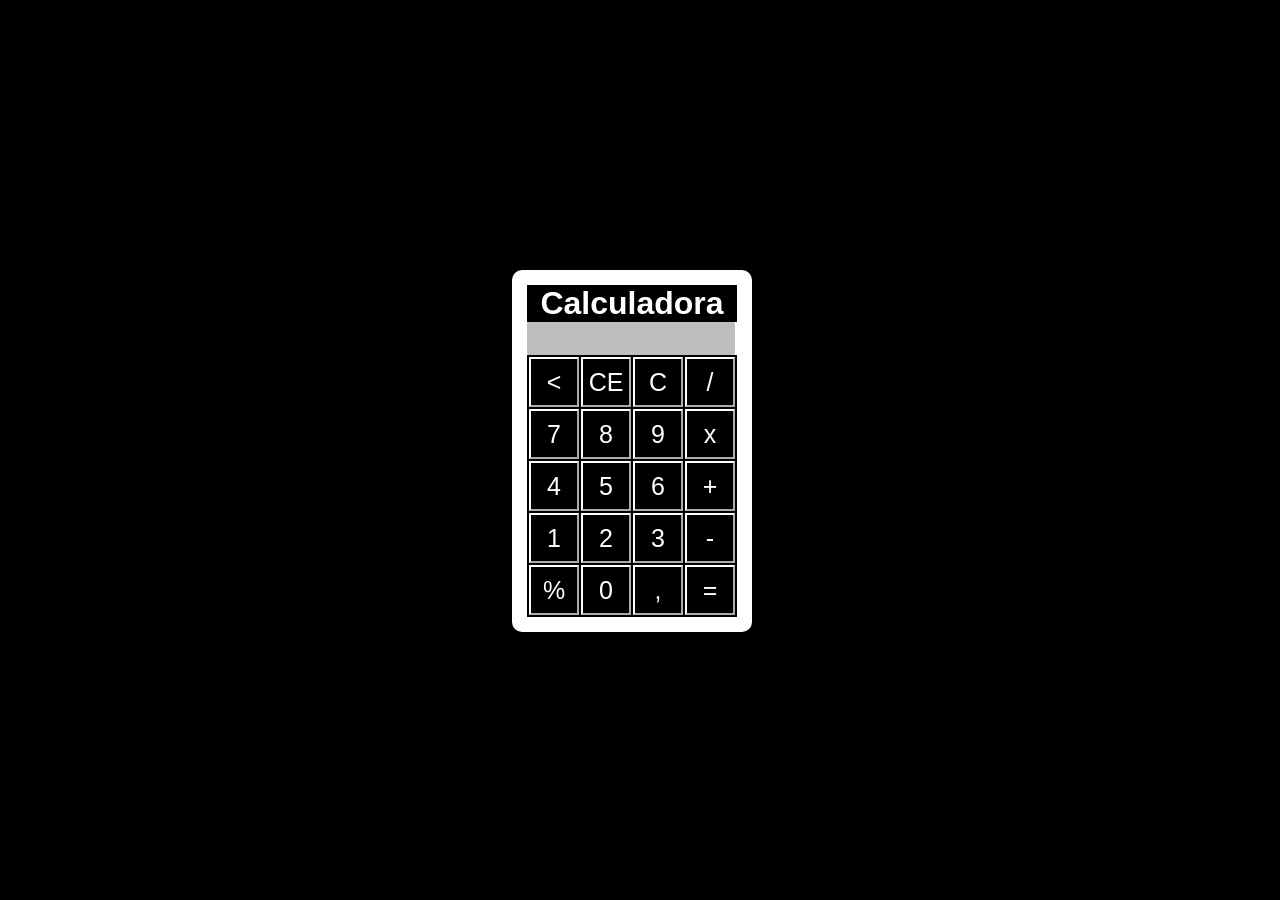
<file: Calculator/index.html>
<!DOCTYPE html>
<html lang="pt-br">
<head>
    <meta charset="UTF-8">
    <meta name="viewport" content="width=device-width, initial-scale=1.0">
    <title>Calculadora</title>
    <link rel="stylesheet" href="style.css">
</head>
<body>
<div class="fundo">
    <div class="calculadora">
        <h1>Calculadora</h1>
        <p id="resultado"></p>
        <table>
            <tr>
                <td><button class="botao" onclick="back('<')"><</button></td>
                <td><button class="botao" onclick="clean('ce')">CE</button></td>
                <td><button class="botao" onclick="clean('c')">C</button></td>
                <td><button class="botao" onclick="insert('/')">/</button></td>
            </tr>
            <tr>
                <td><button class="botao" onclick="insert('7')">7</button></td>
                <td><button class="botao" onclick="insert('8')">8</button></td>
                <td><button class="botao" onclick="insert('9')">9</button></td>
                <td><button class="botao" onclick="insert('*')">x</button></td>
            </tr>
            <tr>
                <td><button class="botao" onclick="insert('4')">4</button></td>
                <td><button class="botao" onclick="insert('5')">5</button></td>
                <td><button class="botao" onclick="insert('6')">6</button></td>
                <td><button class="botao" onclick="insert('+')">+</button></td>
            </tr>
            <tr>
                <td><button class="botao" onclick="insert('1')">1</button></td>
                <td><button class="botao" onclick="insert('2')">2</button></td>
                <td><button class="botao" onclick="insert('3')">3</button></td>
                <td><button class="botao" onclick="insert('-')">-</button></td>
            </tr>
            <tr>
                <td><button class="botao"  onclick="insert('%')">%</button></td>
                <td><button class="botao" onclick="insert('0')">0</button></td>
                <td><button class="botao" onclick="insert(',')">,</button></td>
                <td><button class="botao" onclick="calcular('=')">=</button></td>
            </tr>
        </table>
    </div>
    <script>
        function insert(num){
           var numero = document.getElementById('resultado').innerHTML;
           document.getElementById('resultado').innerHTML = numero + num;
        }

        function clean(){
            document.getElementById('resultado').innerHTML = "";
        }

        function back(){
            var resultado = document.getElementById('resultado').innerHTML;
            document.getElementById('resultado').innerHTML = resultado.substring(0, resultado.length -1);
        }
        function calcular(){
            var resultado = document.getElementById('resultado').innerHTML;
            if(resultado){
                document.getElementById('resultado').innerHTML = eval(resultado);
            }
        }

    </script>
</div>
</body>
</html>
</file>
<file: Calculator/style.css>
*{
    padding: 0%;
    margin: 0%;
    font-family: 'Segoe UI', Tahoma, Geneva, Verdana, sans-serif;
    background-color: black;
}

.calculadora{
    position: absolute;
    top: 30%;
    left: 40%;
    border-radius: 10px;
    background-color: white;
    padding: 15px;
    text-align: center;
    color: white;
}

.botao{
    width: 50px;
    height: 50px;
    font-size: 25px;
    cursor: pointer;
    color: white;
    border-color: white;
}


.botao:hover{
    background-color: rgb(190, 190, 190);
}

#resultado{
    width: 207px;
    background-color: rgb(190, 190, 190);
    height: 25px;
    width: 200px;
    font-size: 20px;
    color: rgb(0, 0, 0);
    border-radius: 2px;
    text-align: right;
    padding: 4px;
}
</file>
